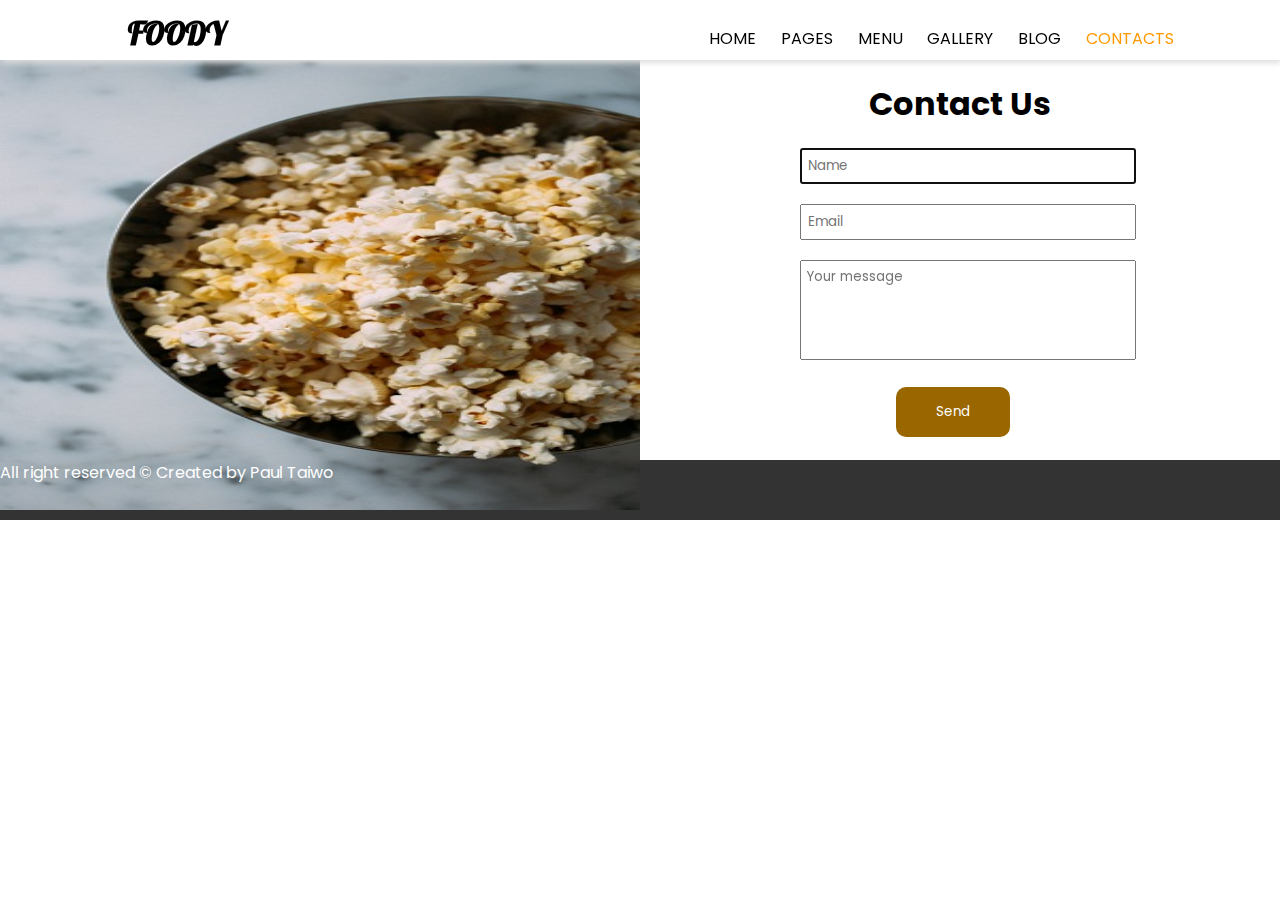
<file: pages/contact.html>
<!DOCTYPE html>
<html>
<head>
	<meta name="viewport" content="width=device-width, initial-scale=1.0">

	<meta charset="utf-8">

	<title>Foody | Contact Us</title>

	<!-- Font-awesome -->
	<link rel="stylesheet" href="../css/font-awesome.css" type="text/css"/>

	<!-- Main stylesheet -->
	<link rel="stylesheet" href="../css/main.css" type="text/css"/>
	
	<!-- Responsive -->
	<link rel="stylesheet" media="screen" href="../css/responsive.css" type="text/css"/>

	<!-- Google Fonts -->
	<link href="https://fonts.googleapis.com/css?family=Lobster|Poppins:40,0,700" rel="stylesheet"/>

	<!-- Favicon -->
	<link rel="shortcut icon" type="image/x-icon" href="../img/fav.png" />

</head>
<body>

	<header class="onscroll">
		
		<div class="logo">
			<h1 style="font-family: 'Lobster', cursive;">FOODY</h1>
		</div>
		<div id="icon">
			<a href="javascript:void(0);" onclick="openMenu()">
				<i class="fa fa-bars fa-2x"></i>
			</a>
		</div>
		<nav id="myTopNav" class="navtoggle">
			<ul class="header_list">
				<li><a href="../index.html">HOME</a></li>
				<li><a href="#">PAGES</a></li>
				<li><a href="menu.html">MENU</a></li>
				<li><a href="gallery.html">GALLERY</a></li>
				<li><a href="blog.html">BLOG</a></li>
				<li class="active"><a href="contact.html">CONTACTS</a></li>
			</ul>
		</nav>
		
	</header>
	<div style="height:60px;"></div>

	<div class="flex-container">
		<div class="flex-item3">
			<img src="../img/contact.jpg" alt="Image"/>
		</div>
		<div class="flex-item3">
			<div class="contact-header">
				<h1>Contact Us</h1>
			</div>
			<form class="form">
				<div class="form-group">
					<input type="text" name="name" placeholder="Name" autofocus>
				</div>
				<div class="form-group">
					<input type="email" name="email" placeholder="Email">
				</div>
				<div class="form-group">
					<textarea name="message" placeholder="Your message"></textarea>
				</div>
				<button class="btn btn-contact" name="submit">Send</button>
			</form>
		</div>	
	</div>

	<footer class="foot">
		<p>All right reserved &copy; Created by Paul Taiwo</p>		
	</footer>

	<script src="../js/main.js"></script> 

</body>
</html>
</file>
<file: css/main.css>
* {
	box-sizing:border-box;
	margin:0;
	padding:0;
	font-family: 'Poppins', sans-serif;
}

p {font-size:1em;}

header {
	width:100%;
	height:60px;
	position:fixed;
	z-index:4;
	transition:0.5s ease-in-out;
}

header.onscroll {
	background-color:#fff;
	box-shadow:1px 3px 6px #ddd;
}

header.onscroll .logo,
header.onscroll #icon a,
header.onscroll nav ul.header_list li a {
	color: #000;
}

header.onscroll nav ul.header_list li a:hover,
header.onscroll nav ul.header_list li.active a {
	color:#ff9900;
}

header nav {
	display:flex;
	margin:2% 5%;
}

.logo {
	margin:1% 10%;
	padding:0;
	float:left;
	color:#eee;
}

.header_list {
	margin-left:10%;
	width:100%;
}

.header_list li{
	display:inline;
	list-style-type:none;
}

.header_list li a {
	margin: 2%;
	color:#fff;
	text-decoration:none;
	transition:.5s;
}

.header_list li a:hover,
.list li a:hover {
	color:#ff9900;
}

.header_list li.active a,
nav ul.list li.active a {
	color:#ff9900;
}

#icon {
	display:none;
}

#hero-image {
	width:100%;
	height:500px;
	position:relative;	
	background:linear-gradient(0deg, rgba(0,0,0,0.6), rgba(0,0,0,0.6)), url("../img/pizza.jpg");
	background:-webkit-linear-gradient(0deg, rgba(0,0,0,0.6), rgba(0,0,0,0.6)), url("../img/pizza.jpg");
	background:-moz-linear-gradient(0deg, rgba(0,0,0,0.6), rgba(0,0,0,0.6)), url("../img/pizza.jpg");
	background-size:cover;
	background-position:center;
	/*background-attachment: fixed;*/
}

.hero-text {
	top:50%;
	left:50%;
	text-align:center;
	position:absolute;
	transform:translate(-50%,-50%);
}

.hero-text h1 {
	font-size:40px;
	padding:20px;
	color:#eee;
}

.hero-text p {
	color:#eee;
	padding-bottom:30px;
}

.flex-container {
	display:flex;
	display:-webkit-flex;
	display:-moz-flex;
	width:100%;
	height:400px;
}

.flex-item1 {
	width:50%;
	height:auto;
	position:relative;
}

.flex-item2 {
	width:50%;
	height:300px;
}

.flex-item2 img {
	width:100%;
	height:300px;
}

.flex-item3 {
	width:50%;
	height:450px;
}

.flex-item3 img {width:100%;height:100%;}

.align1 {
	top:50%;
	left:60%;
	transform:translate(-50%, -50%);
	position:absolute;
}

.align2 {
	top:50%;
	left:40%;
	transform:translate(-50%, -50%);
	position:absolute;
}

.content1 {
	top:40%;
	left:60%;
	transform:translate(-50%, -50%);
	position:absolute;
}

.content1 h1 {
	font-size:40px;
	margin:20px 0;
}
.prap {
	width:250px;
	height:60px;
}
.prap p {
	font-size:12px;
	margin:10px 0;
	padding:0;
}

.content2 {
	margin:0 0 10px;
	padding:0;
}

.content2 img {
	width:100%;
	height:380px;
}

.ceo {
	height:70px;
	display:flex;
	padding:10px;
}

.ceo-text {
	margin:0 0 0 15px;
}

#small {
	border-radius:50%;
	background-position:center;
}

#food-menu nav {
	display:flex;
	width:100%;
	height:50px;
	text-align:center;
	background-color:#f3f1f1;
}

nav ul.list {
	width:100%;
	margin:0 5%;
}

.list li {
	margin:15px 5px;
	display:inline-block;
}

.list li a {
	color:#000;
	font-size:15px;
	text-decoration:none;
}

.heromid {
	background:linear-gradient(0deg, rgba(0,0,0,0.6), rgba(0,0,0,0.6)), url("../img/dan.jpg");
	background:-webkit-linear-gradient(0deg, rgba(0,0,0,0.6), rgba(0,0,0,0.6)), url("../img/dan.jpg");
	background-size:cover;
	background-position:center;
	position:relative;
	width:100%;
	height:300px;
}

.heromid-text {
	color:#fff;
	position:absolute;
	top:40%;
	left:50%;
	text-align:center;
	transform:translate(-50%,-50%);
}

.contain {
	width: 100%;
}

.hrap {
	width:300px;
	margin: 30px 0;
}

.hwrap {
	text-align:center;
	font-size:20px;
}

.menu-list {
	text-align:center;
	position: relative;
}

.menu-list::before {
	content: "";
	display: block;
	position: absolute;
	bottom: 0;
	left: 50%;
	transform: translate(-50%, -50%);
	background-color: #ddd;
	width: 20em;
	height: 1px;
}

/*.menu-list::after {
	content: "";
	display: block;
	position: absolute;
	bottom: 0;
	left: 50%;
	transform: translate(-50%, -50%);
	background-color: #f00;
	width: 3em;
	height: 1px;
}*/

.menu-list li {
	margin:10px 0;
	padding:0 10px;
	display:inline-block;
}

.menu-list li:first-child::before{
	content: "";
	display: block;
	position: absolute;
	bottom: 0;
	width: 2.3em;
	height: 1px;
	margin: 0 auto;
	background-color: #f00;
}

.menu-list li a {
	color:#000;
	font-size:15px;
	text-decoration:none;
}

div.dish {
	width:320px;
	height:70px;
	display:flex;
	-webkit-display:flex;
	box-shadow:1px 2px 15px grey;
	margin:20px;
}

div.dish img {
	width:23%;
	height:100%;
}

div.dish-text{
	position:absolute;
	font-size:10px;
	margin:40px 0;
	left:60%;
	padding:0;
	width:63%;
	transform:translate(-50%, -50%);
}

div.dish-text h5 {font-size:15px;}

div.dish-text p {
	margin:2% 0;
	padding:0;
	font-size:12px;
}

div.price {
	margin:18px 65%;
	color:#f00;
}

#reserve {
	background:linear-gradient(0deg, rgba(0,0,0,0.6), rgba(0,0,0,0.6)), url("../img/reserve.jpg");
	background-size:cover;
	background-position:center;
	width:100%;
	height:350px;
	position:relative;
	margin-top:70px;
}

.reserve-text {
	top:46%;
	left:50%;
	text-align:center;
	position:absolute;
	transform:translate(-50%,-50%);
}

.reshead {
	margin:0;
	padding-bottom:90px;
	color:#fff;
	font-size:20px;
}

.form-inline {
	display:flex;
	height:auto;
	padding:5px;
}

.form-control {
	text-align:left;
	margin:5px;
}

.label {
	color:#fff;
	display: block;
}

input[type=date],
input[type=text], 
input[type=time]  {
	width:120px;
	padding:8px;
} 

#person {line-height: 21px}

.btn {
	color:#fff;
	border:none;
	background-color:#996600;
	cursor:pointer;
	padding:15px 40px;
	transition:.5s;
}

.btn:hover {
	background-color:#ff9900;
}

.btn-red {
	color:#fff;
	outline:none;
	border:none;
	background-color:#f00;
	margin:5px;
	padding:10px 30px;
	cursor:pointer;
	transition:0.4s ease-in-out;
}

.btn-red:hover {
	background-color:#990000;
}

.btn-contact {
	border-radius: 10px;
	margin:0 0 0 40%;
}

#meet-the_chef {
	position:relative;
	border:1px solid transparent;
	margin:0;
	padding:0;
	width:100%;
	height:auto;
}

.chef-header {
	margin:120px 0 50px;
	text-align:center;
}

.photo-card_wrap {
	display:flex;
	width:100%;
	height:300px;
	text-align:center;
	margin:0 11%;
	padding:0 0 0 2%;
}

.photo-card {
	width:25%;
	height:100%;
	margin:0 1%;
}

.chef-details {
	text-align:center;
}

.chef-rank {
	color:#F00;
}

#wrinkled {
	position:absolute;
	top:10%;
	right:0;
}

#pineapple {
	position:absolute;
	top:60%;
	left:0;
}

div.contact-header {
	margin:20px 0;
	text-align: center;
}

div.form-group {
	margin: 20px 0;
	padding: 0 0 0 25%;
}

div.form-group input[type=text],
div.form-group input[type=email],
div.form-group textarea {
	width: 70%;
	padding: 6px;
}

div.form-group textarea {
	resize: none;
	height: 100px;
}

#hero-footer {
	background:linear-gradient(0deg, rgba(0,0,0,0.6), rgba(0,0,0,0.6)), url("../img/footer.jpg");
	background-size:cover;
	background-position:center;
	position:relative;
	width:100%;
	height:380px;
}

.footer-text {
	top:50%;
	left:50%;
	color:#fff;
	width:100%;
	text-align:center;
	position:absolute;
	transform:translate(-50%,-50%);
}

.footer-text input[type=text] {
	width:350px;
	margin:50px 0 20px;
}

.foot {
	width: 100%;
	height: 60px;
	color: #fff;
	bottom: 0;
	background-color: #333;
}

.flat-icons {
	margin:20px 0 20px 0;
	padding:15px;
	text-align:center;
}
</file>
<file: css/responsive.css>
/* Larger Desktop */
@media only screen and (min-width:1050px) {
	.header_list {
		margin-left: 40%;
	}

	div.dish {
		width: 475px;
	}

	.btn-red {
		margin-top: 14px;
    	padding: 16px 34px;
    }
}

/*Desktop*/
@media only screen and (min-width:800px) and (max-width: 1044px) {
	.btn-red {
		margin-top: 15px;
    	padding: 15px 30px;
    	width: 130px;
    }
}

/* Tablets */
@media only screen and (max-width:800px) and (min-width:680px) {

	body {
		box-sizing:border-box;
	}

	header {
		height:10%;
	}

	ul.header_list {
		margin-left:0;
		margin-top:1%;
	}

	ul.header_list li a {
		margin:5px;
	}
	
	.flex-container {
		justify-content:center;
		-webkit-justify-content:center;
	}

	#hero-image {
		height: 600px;
	}

	.align1 {
		top:50%;
		left:50%;
	}

	.align2 {
		top:50%;
		left:50%;
	}

	.dish {
		width:100px;
		height:70px;
		display:flex;
		-webkit-display:flex;
	}

	.btn-red {
		margin-top: 17px;
		padding: 14px 0px;
		width: 130px;
	}
}

/* Mobile Phone */
@media only screen and (max-width:680px) {
	
	/*Navigation*/
	header{
		height:50px;
		color:#fff;
		transition: 0.5s;
	}

	div.logo {
		font-size:11px;
		margin:12px 20px;
		color:#fff;
	}

	header nav.navtoggle {
		display: none;
	}

	header nav.mini {
		display:block;
		height:auto;
		position:absolute;
		top:85%;
		left:0;
		right:0;
		transition: 0.3s;
	}

	ul.header_list {margin:0;}

	ul.header_list li a {color:#000;}

	ul.header_list li {
		display:block;
		width:100%;
		padding:5px;
		border:1px solid green;
	}

	#icon {
		display:block;
		float:right;
		padding:2px;
		margin:0.6em 5%;
	}

	#icon a {
		color: #fff;
	}

	/* Hero text */

	div.hero-text  {width:100%;}

	div.hero-text h1 {font-size:30px;}

	/* Flex */
	  .flex-container {
	  	flex-direction:column;
	  	-webkit-flex-direction:column;
	  	-moz-flex-direction:column;
	  	-o-flex-direction:column;
		height:350px;
	  }

	  .flex-item1 {
	  	width:100%;
	  	height:350px;
	  }

	  .content1 {
	  	top:50%;
	  	left:50%;
	  }

	  #flex-image {
	  		display:none;
	  }

	  #food-menu {
	  	display:none;
	  }

	  div.dish {
	  	width:300px;
	  }

	  .align1 {
	  	top:60%;
	  	left:50%;
	  }

	  .align2 {
	  	display:none;
	  } 

	  div.reserve-text {
	  	position:absolute;
	  	top:50%;
	  }

	  div.reshead {
	  	width:100%;
	  	margin:0 0 8% 0;
	  	padding:0;
	  }

	   div.reshead h1 {
	   	font-size:20px;
	   }

	  form.form-inline {
	  	display:block;
	  	width:100%;
	  	margin:auto;
	  }

	  div.form-control {
	  	margin: 0.3em 0 0 1.38em;
	  	padding: 0 3.83%;
	  }

	  div.footer-text input[type=text] {
		width:300px;
		margin:0 2%;
		padding:8px; 
	  }

	  div.photo-card_wrap {
	  	width:100%;
	  	margin:0;
	  }

	  #one, #two {
	  	margin:1% 2%;
	  	width:45%;
	  }

	  #wrinkled,
	  #pineapple,
	  #three,
	  #four {
	  	display:none;
	  }

	  div.flex-item3 {width:100%;}

	  div.flex-item3 img {
	  	margin:0;
	  	padding:0;
	  	display:none;
	  	height:0;
	  }

	  .btn-contact {
	  	border: 1px solid red;
	  }

	  .btn-red {
	  	margin: 5px 0 0 0;
	  }

}

@media only screen and (max-width: 320px) {
	div.dish {
		width:275px;
	}
}
</file>
